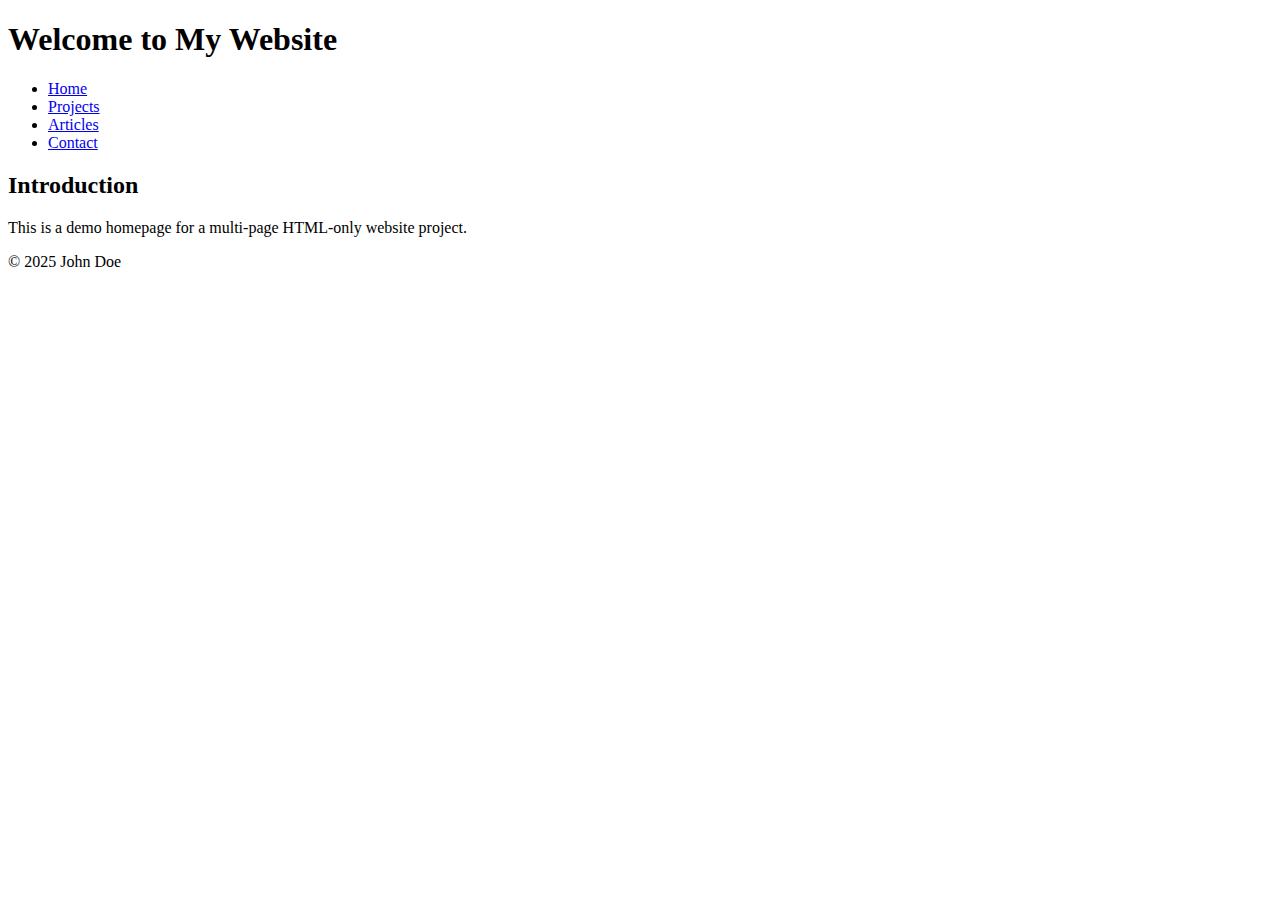
<file: Basic_HTML_Website/index.html>
<!DOCTYPE html>
<html lang="en">
<head>
  <meta charset="UTF-8" />
  <meta name="viewport" content="width=device-width, initial-scale=1.0" />
  <meta name="description" content="Homepage of a simple HTML website project with semantic structure." />
  <meta name="author" content="Anujit" />
  <title>Home | Basic HTML Website</title>
</head>
<body>
  <header>
    <h1>Welcome to My Website</h1>
  </header>

  <nav>
    <ul>
      <li><a href="index.html">Home</a></li>
      <li><a href="projects.html">Projects</a></li>
      <li><a href="articles.html">Articles</a></li>
      <li><a href="contact.html">Contact</a></li>
    </ul>
  </nav>

  <main>
    <h2>Introduction</h2>
    <p>This is a demo homepage for a multi-page HTML-only website project.</p>
  </main>

  <footer>
    <p>&copy; 2025 John Doe</p>
  </footer>
</body>
</html>
</file>
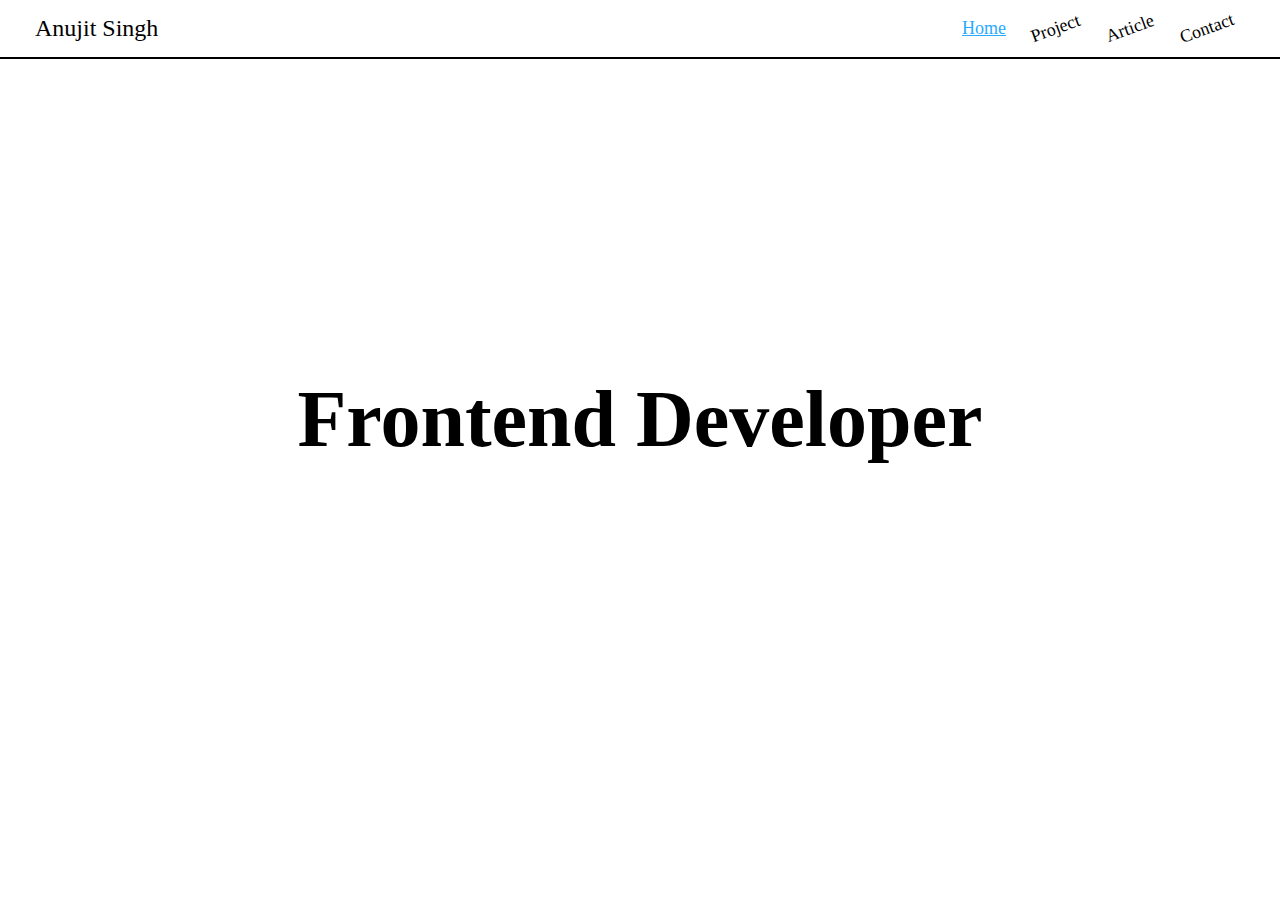
<file: Personal_Portfolio/index.html>
<!DOCTYPE html>
<html lang="en">
<head>
  <meta charset="UTF-8">
  <meta name="viewport" content="width=device-width, initial-scale=1.0">
  <meta name="description" content="Homepage" />
  <meta name="author" content="Anujit" />

  <!-- fonts -->
  <link rel="preconnect" href="https://fonts.googleapis.com">
  <link rel="preconnect" href="https://fonts.gstatic.com" crossorigin>
  <link href="https://fonts.googleapis.com/css2?family=Homemade+Apple&family=Roboto:ital,wght@0,100..900;1,100..900&family=Schoolbell&display=swap" rel="stylesheet">

  <!-- css -->
  <link rel="stylesheet" href="css/style.css">

  <title>My Portfolio</title>

</head>
<body>

  <header>
    <nav>
      <h2 class="nav-logo" ><a href="index.html">Anujit Singh</a></h2>
      <div class="nav-link">
        <a href="" id="on-page">Home</a>
        <a href="projects.html">Project</a>
        <a href="articles.html">Article</a>
        <a href="contact.html">Contact</a>
      </div>
    </nav>
  </header>
  
  <main>
    <div class="main-container">
      <h1>Frontend Developer</h1>
    </div>
  </main>

  <footer>

  </footer>
</body>
</html>
</file>
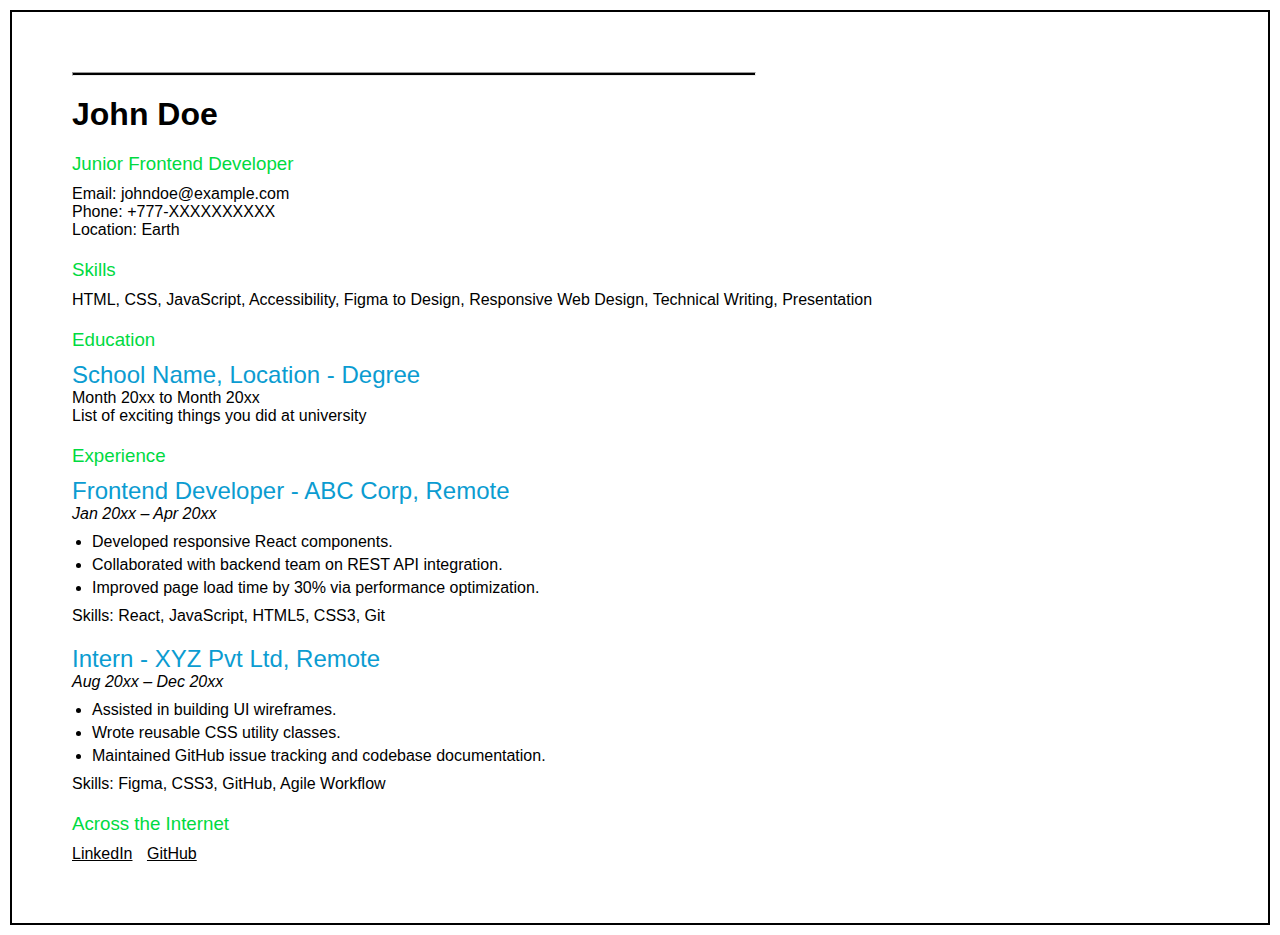
<file: single-page-cv/index.html>
<!DOCTYPE html>
<html lang="en">
<head>
  <meta charset="UTF-8">
  
  <!-- Open Graph Meta Tags -->
  <meta property="og:title" content="Resume Template" />
  <meta property="og:type" content="website" />
    <!-- TODO: Replace placeholder with actual URL and image when hosted -->
    <meta property="og:url" content="https://example.com/resume.html" />
    <meta property="og:image" content="https://via.placeholder.com/1200x630.png?text=Resume+Preview" />
  <meta property="og:description" content="John Doe's professional resume. Skilled in full stack web development, Java, and React." />
  <meta property="og:site_name" content="Portfolio Template" />


  <!-- favicon -->
  <link rel="shortcut icon" href="assets/images/favicon.ico" type="image/x-icon">

  <title>My Resume</title>

  <!-- css -->
  <style>
    *{
      margin: 0;
      padding: 0;
    }

    body{
      font-family: 'Segoe UI', Tahoma, Geneva, Verdana, sans-serif;
      margin: 10px;
      padding: 60px;
      border: 2px solid black;
    }

    hr{
      height: 2px;
      width: 60%;
      background-color: black;
    }

    h1{
      font-size: xx-large;
      margin: 20px 0;
    }

    h2{
      font-weight: 400;
      color: rgb(11, 156, 209);
    }

    h3{
      color: rgb(0, 218, 65);font-weight: 500;
      margin: 20px 0 10px;
    }

    ul {
      margin: 10px 20px;
    }

    li {
      margin: 5px 0;
      font-weight: 500;
    }

    article.job {
      margin: 0 0 20px;
    }

    p{
      font-weight: 500;
    }

    a{
      color: black;
      font-weight: 500;
      margin: 0 10px 0 0;
    }


  </style>

</head>

<body>

  <hr>
  <header>
    <h1>John Doe</h1>
    <h3>Junior Frontend Developer</h3>
    <section class="address">
      <p>Email: johndoe@example.com</p>
      <p>Phone: +777-XXXXXXXXXX</p>
      <p>Location: Earth</p>
    </section>
  </header>

  <section class="skills">
    <h3>Skills</h3>
    <p>HTML, CSS, JavaScript, Accessibility, Figma to Design, Responsive Web Design, Technical Writing, Presentation</p>
  </section>

  <section class="education">
    <h3>Education</h3>
    <h2>School Name, Location - Degree</h2>
    <p>Month 20xx to Month 20xx</p>
    <p>List of exciting things you did at university</p>
  </section>

  <section class="experience">
    <h3>Experience</h3>

    <article class="job">
      <h2>Frontend Developer - ABC Corp, Remote</h2>
      <p><em>Jan 20xx – Apr 20xx</em></p>
      <ul>
        <li>Developed responsive React components.</li>
        <li>Collaborated with backend team on REST API integration.</li>
        <li>Improved page load time by 30% via performance optimization.</li>
      </ul>
      <p>Skills: React, JavaScript, HTML5, CSS3, Git</p>
    </article>

    <article class="job">
      <h2>Intern - XYZ Pvt Ltd, Remote</h2>
      <p><em>Aug 20xx – Dec 20xx</em></p>
      <ul>
        <li>Assisted in building UI wireframes.</li>
        <li>Wrote reusable CSS utility classes.</li>
        <li>Maintained GitHub issue tracking and codebase documentation.</li>
      </ul>
      <p>Skills: Figma, CSS3, GitHub, Agile Workflow</p>
    </article>

  </section>

<footer>
  <h3>Across the Internet</h3>
  <a href="https://in.linkedin.com/">LinkedIn</a>
  <a href="https://github.com/">GitHub</a>
</footer>

</body>
</html>
</file>
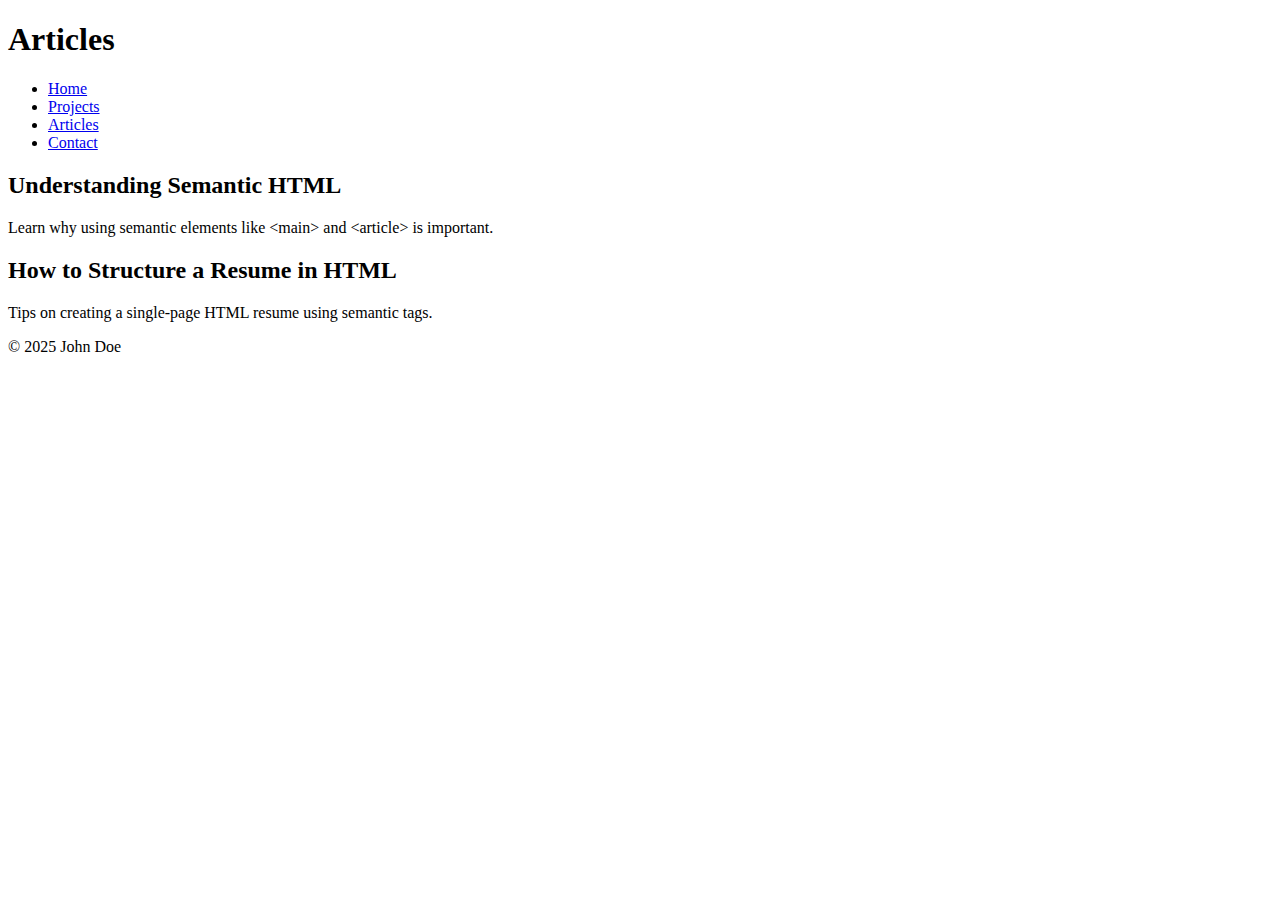
<file: Basic_HTML_Website/articles.html>
<!DOCTYPE html>
<html lang="en">
<head>
  <meta charset="UTF-8" />
  <meta name="viewport" content="width=device-width, initial-scale=1.0" />
  <meta name="description" content="Articles and blog posts about HTML learning." />
  <meta name="author" content="John Doe" />
  <title>Articles | Basic HTML Website</title>
</head>
<body>
  <header>
    <h1>Articles</h1>
  </header>

  <nav>
    <ul>
      <li><a href="index.html">Home</a></li>
      <li><a href="projects.html">Projects</a></li>
      <li><a href="articles.html">Articles</a></li>
      <li><a href="contact.html">Contact</a></li>
    </ul>
  </nav>

  <main>
    <article>
      <h2>Understanding Semantic HTML</h2>
      <p>Learn why using semantic elements like &lt;main&gt; and &lt;article&gt; is important.</p>
    </article>

    <article>
      <h2>How to Structure a Resume in HTML</h2>
      <p>Tips on creating a single-page HTML resume using semantic tags.</p>
    </article>
  </main>

  <footer>
    <p>&copy; 2025 John Doe</p>
  </footer>
</body>
</html>
</file>
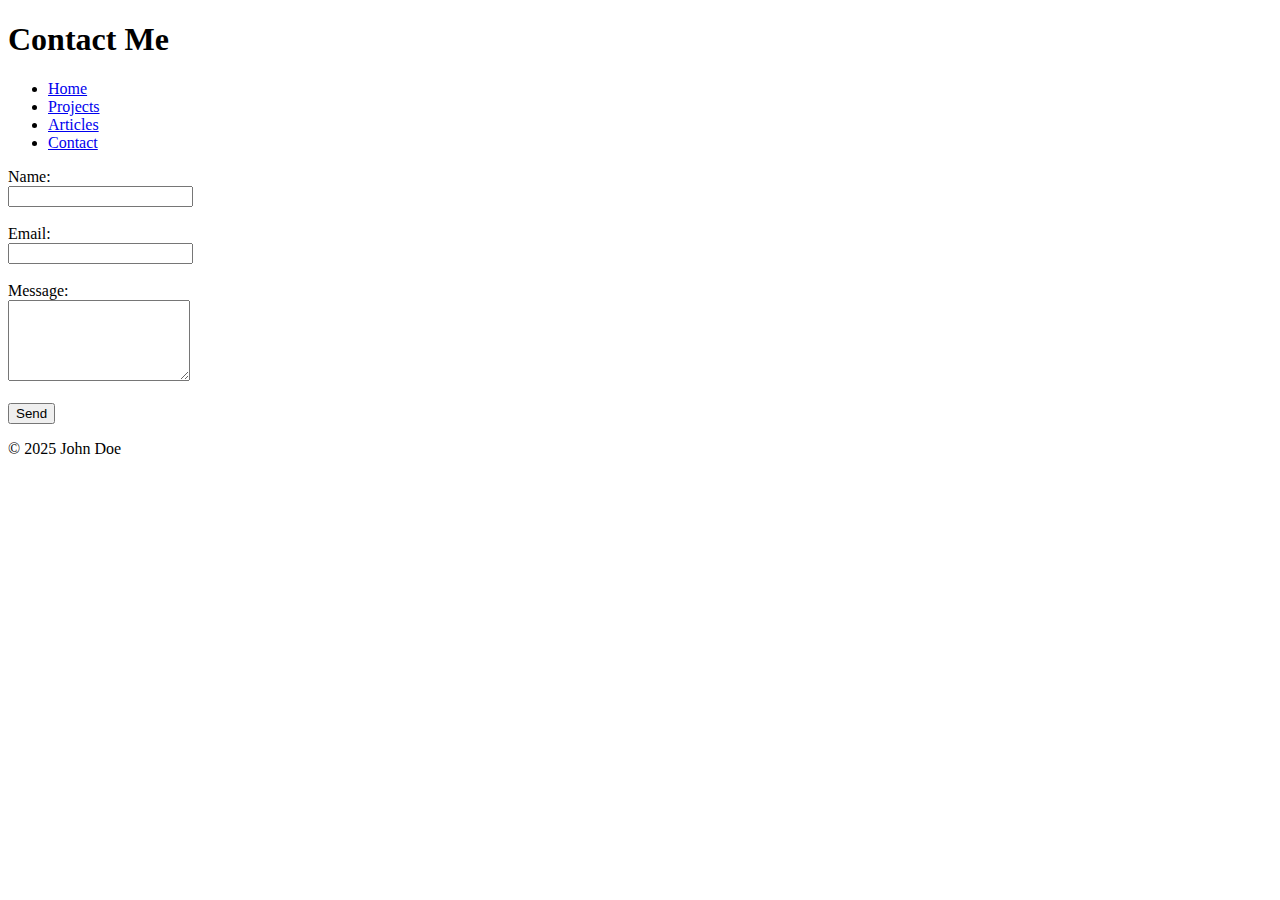
<file: Basic_HTML_Website/contact.html>
<!DOCTYPE html>
<html lang="en">
<head>
  <meta charset="UTF-8" />
  <meta name="viewport" content="width=device-width, initial-scale=1.0" />
  <meta name="description" content="Contact form page with name, email, and message fields." />
  <meta name="author" content="John Doe" />
  <title>Contact | Basic HTML Website</title>
</head>
<body>
  <header>
    <h1>Contact Me</h1>
  </header>

  <nav>
    <ul>
      <li><a href="index.html">Home</a></li>
      <li><a href="projects.html">Projects</a></li>
      <li><a href="articles.html">Articles</a></li>
      <li><a href="contact.html">Contact</a></li>
    </ul>
  </nav>

  <main>
    <form action="#" method="post">
      <label for="name">Name:</label><br />
      <input type="text" id="name" name="name" required /><br /><br />

      <label for="email">Email:</label><br />
      <input type="email" id="email" name="email" required /><br /><br />

      <label for="message">Message:</label><br />
      <textarea id="message" name="message" rows="5" required></textarea><br /><br />

      <button type="submit">Send</button>
    </form>
  </main>

  <footer>
    <p>&copy; 2025 John Doe</p>
  </footer>
</body>
</html>
</file>
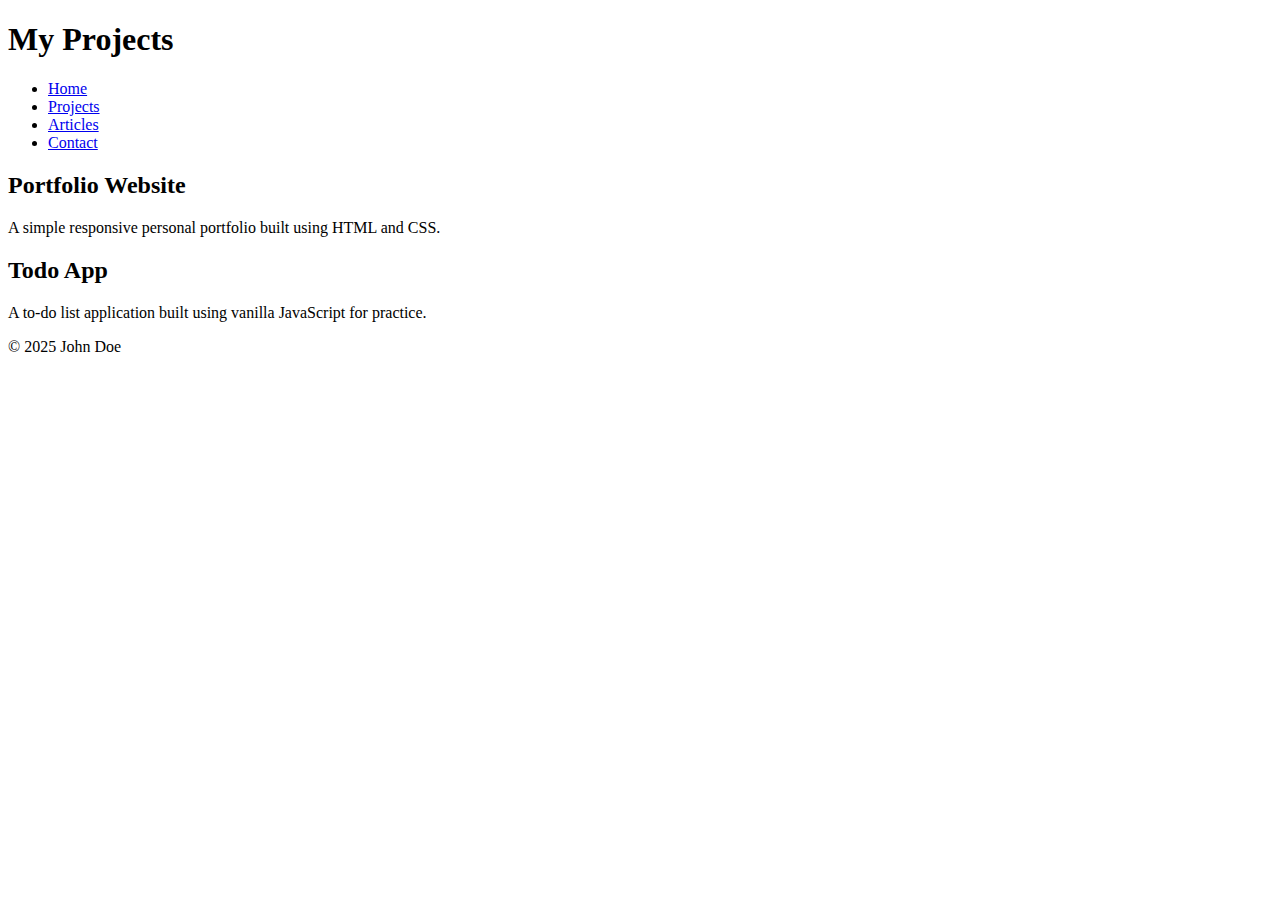
<file: Basic_HTML_Website/projects.html>
<!DOCTYPE html>
<html lang="en">
<head>
  <meta charset="UTF-8" />
  <meta name="viewport" content="width=device-width, initial-scale=1.0" />
  <meta name="description" content="Projects page showcasing sample project entries." />
  <meta name="author" content="John Doe" />
  <title>Projects | Basic HTML Website</title>
</head>
<body>
  <header>
    <h1>My Projects</h1>
  </header>

  <nav>
    <ul>
      <li><a href="index.html">Home</a></li>
      <li><a href="projects.html">Projects</a></li>
      <li><a href="articles.html">Articles</a></li>
      <li><a href="contact.html">Contact</a></li>
    </ul>
  </nav>

  <main>
    <article>
      <h2>Portfolio Website</h2>
      <p>A simple responsive personal portfolio built using HTML and CSS.</p>
    </article>

    <article>
      <h2>Todo App</h2>
      <p>A to-do list application built using vanilla JavaScript for practice.</p>
    </article>
  </main>

  <footer>
    <p>&copy; 2025 John Doe</p>
  </footer>
</body>
</html>
</file>
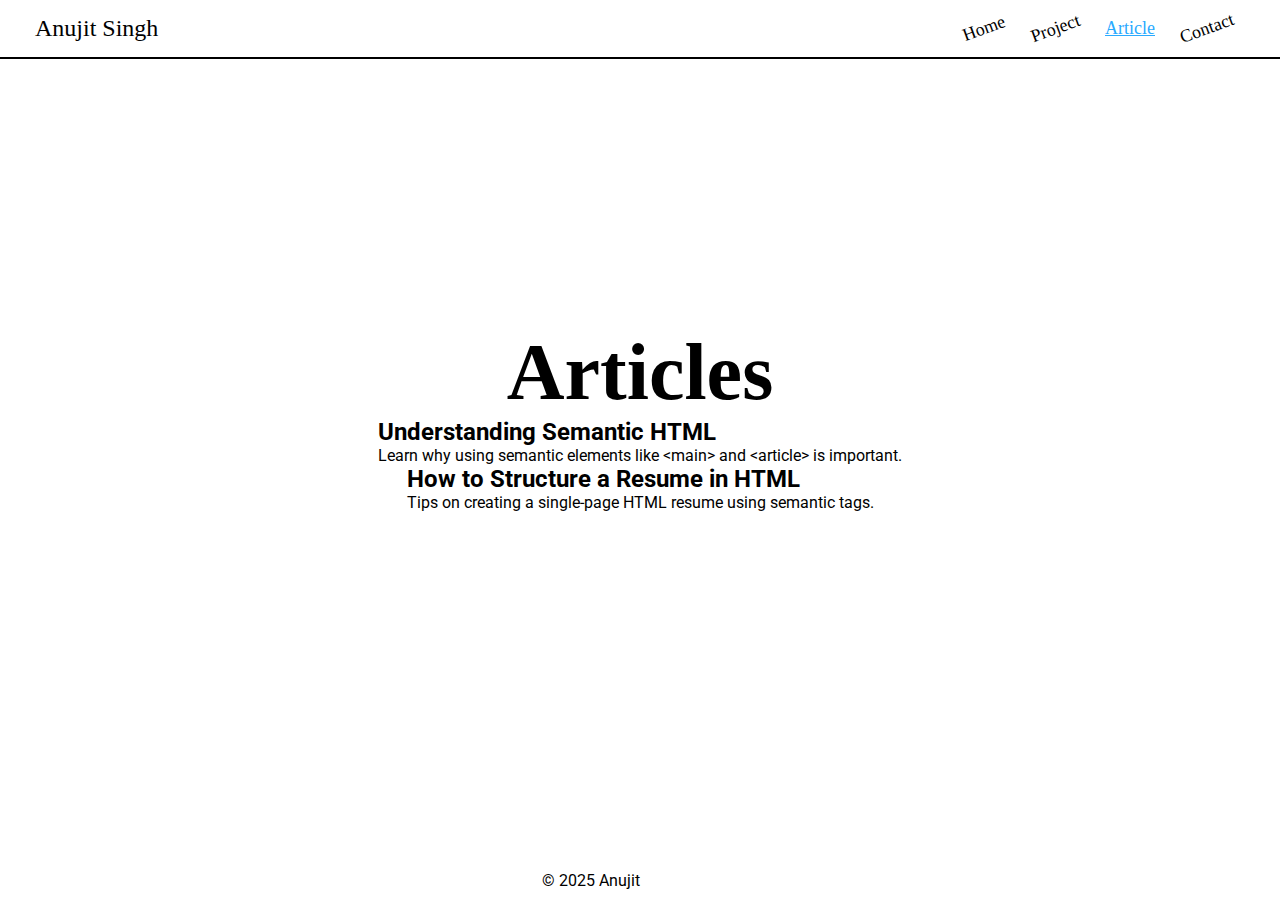
<file: Personal_Portfolio/articles.html>
<!DOCTYPE html>
<html lang="en">
<head>
  <meta charset="UTF-8" />
  <meta name="viewport" content="width=device-width, initial-scale=1.0" />
  <meta name="description" content="Articles and blog posts." />
  <meta name="author" content="Anujit" />

  <title>Articles | Basic HTML Website</title>

  <!-- fonts -->
  <link rel="preconnect" href="https://fonts.googleapis.com">
  <link rel="preconnect" href="https://fonts.gstatic.com" crossorigin>
  <link href="https://fonts.googleapis.com/css2?family=Homemade+Apple&family=Roboto:ital,wght@0,100..900;1,100..900&family=Schoolbell&display=swap" rel="stylesheet">

  <!-- css -->
  <link rel="stylesheet" href="css/style.css">

</head>
<body>
    
  <header>
    <nav>
      <h2 class="nav-logo" ><a href="index.html">Anujit Singh</a></h2>
      <div class="nav-link">
        <a href="index.html">Home</a>
        <a href="projects.html">Project</a>
        <a href="articles.html" id="on-page">Article</a>
        <a href="contact.html">Contact</a>
      </div>
    </nav>
  </header>

  <main class="main-container">
    <h1>Articles</h1>
    <article>
      <h2>Understanding Semantic HTML</h2>
      <p>Learn why using semantic elements like &lt;main&gt; and &lt;article&gt; is important.</p>
    </article>

    <article>
      <h2>How to Structure a Resume in HTML</h2>
      <p>Tips on creating a single-page HTML resume using semantic tags.</p>
    </article>
  </main>

  <footer>
    <p>&copy; 2025 Anujit</p>
  </footer>
</body>
</html>
</file>
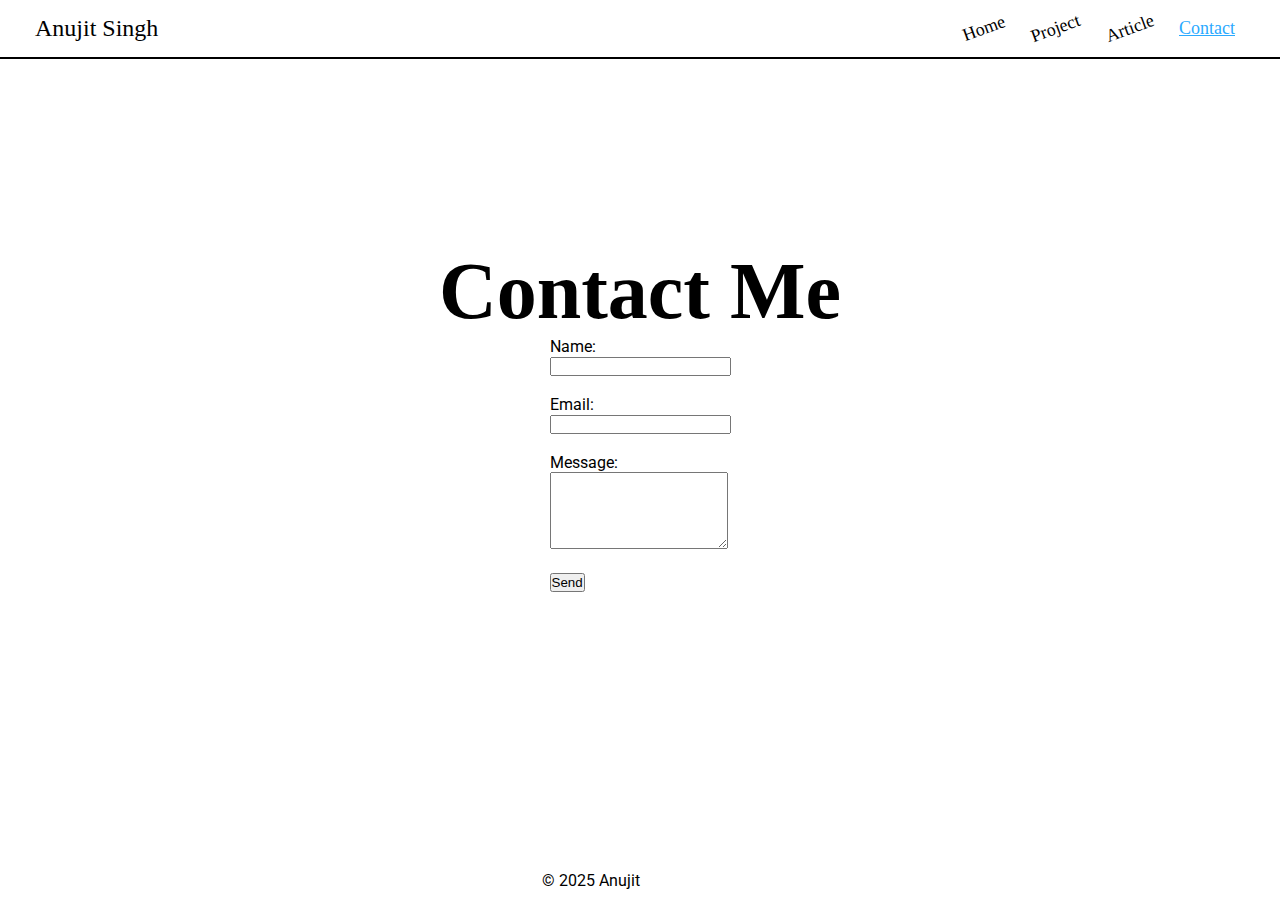
<file: Personal_Portfolio/contact.html>
<!DOCTYPE html>
<html lang="en">
<head>
  <meta charset="UTF-8" />
  <meta name="viewport" content="width=device-width, initial-scale=1.0" />
  <meta name="description" content="Contact" />
  <meta name="author" content="Anujit" />

  <title>Contact | Basic HTML Website</title>

  <!-- fonts -->
  <link rel="preconnect" href="https://fonts.googleapis.com">
  <link rel="preconnect" href="https://fonts.gstatic.com" crossorigin>
  <link href="https://fonts.googleapis.com/css2?family=Homemade+Apple&family=Roboto:ital,wght@0,100..900;1,100..900&family=Schoolbell&display=swap" rel="stylesheet">

  <!-- css -->
  <link rel="stylesheet" href="css/style.css">

</head>
<body>
  <header>
    <nav>
      <h2 class="nav-logo" ><a href="index.html">Anujit Singh</a></h2>
      <div class="nav-link">
        <a href="index.html">Home</a>
        <a href="projects.html">Project</a>
        <a href="articles.html">Article</a>
        <a href="contact.html" id="on-page">Contact</a>
      </div>
    </nav>
  </header>

  <main class="main-container">
    <h1>Contact Me</h1>
    <form action="#" method="post">
      <label for="name">Name:</label><br />
      <input type="text" id="name" name="name" required /><br /><br />

      <label for="email">Email:</label><br />
      <input type="email" id="email" name="email" required /><br /><br />

      <label for="message">Message:</label><br />
      <textarea id="message" name="message" rows="5" required></textarea><br /><br />

      <button type="submit">Send</button>
    </form>
  </main>

  <footer>
    <p>&copy; 2025 Anujit</p>
  </footer>
</body>
</html>
</file>
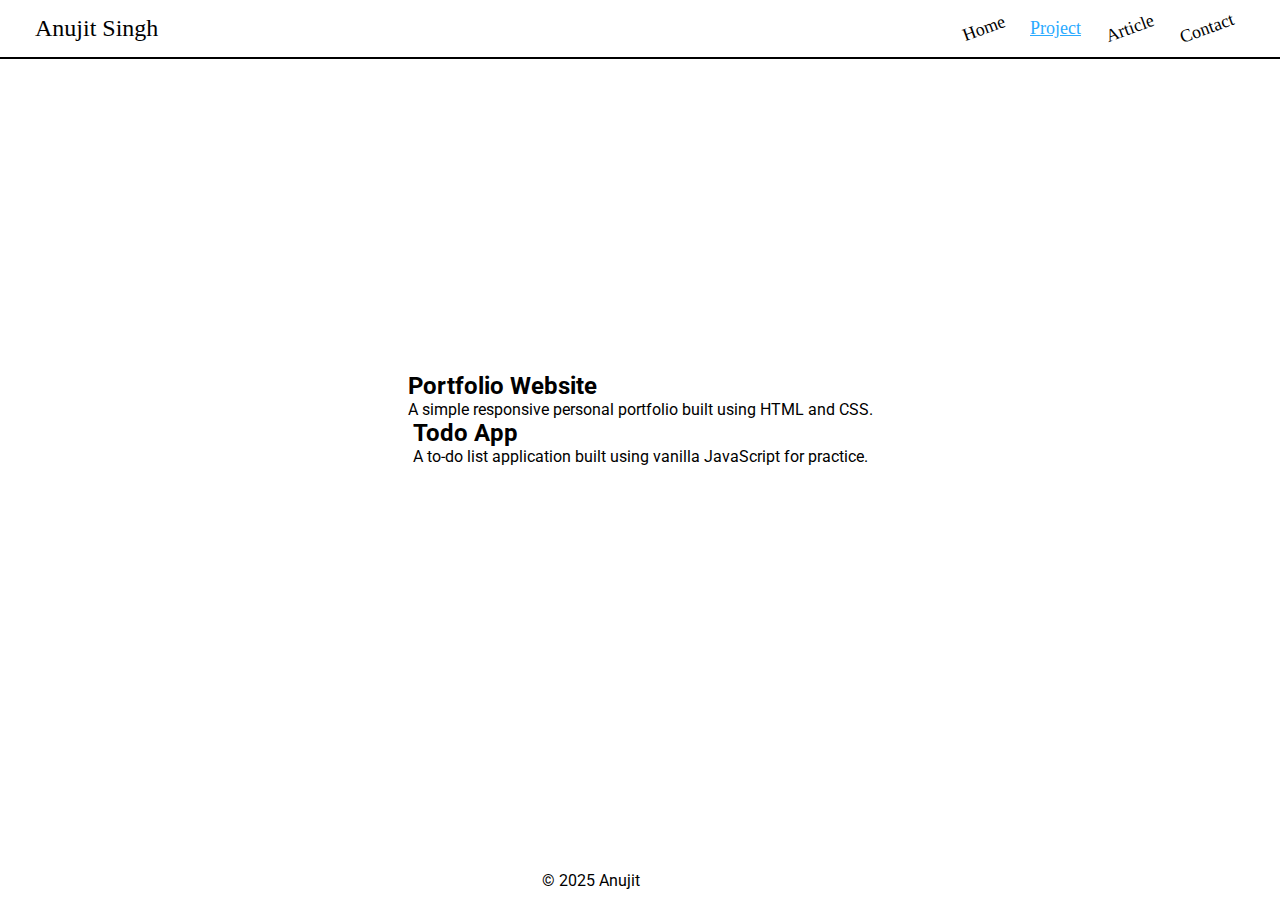
<file: Personal_Portfolio/projects.html>
<!DOCTYPE html>
<html lang="en">
<head>

  <meta charset="UTF-8" />
  <meta name="viewport" content="width=device-width, initial-scale=1.0" />
  <meta name="description" content="Projects page showcasing sample project entries." />
  <meta name="author" content="Anujit" />

  <title>Projects | Basic HTML Website</title>

  <!-- fonts -->
  <link rel="preconnect" href="https://fonts.googleapis.com">
  <link rel="preconnect" href="https://fonts.gstatic.com" crossorigin>
  <link href="https://fonts.googleapis.com/css2?family=Homemade+Apple&family=Roboto:ital,wght@0,100..900;1,100..900&family=Schoolbell&display=swap" rel="stylesheet">

  <!-- css -->
  <link rel="stylesheet" href="css/style.css">

</head>
<body>

  <header>
    <nav>
      <h2 class="nav-logo" ><a href="index.html">Anujit Singh</a></h2>
      <div class="nav-link">
        <a href="index.html">Home</a>
        <a href="projects.html" id="on-page">Project</a>
        <a href="articles.html">Article</a>
        <a href="contact.html">Contact</a>
      </div>
    </nav>
  </header>

  <main class="main-container">
    <article >
      <h2>Portfolio Website</h2>
      <p>A simple responsive personal portfolio built using HTML and CSS.</p>
    </article>

    <article>
      <h2>Todo App</h2>
      <p>A to-do list application built using vanilla JavaScript for practice.</p>
    </article>
  </main>

  <footer>
    <p>&copy; 2025 Anujit</p>
  </footer>
</body>
</html>
</file>
<file: Personal_Portfolio/css/style.css>
*{
  margin: 0;
  padding: 0;
  user-select: none;
}

body{
  box-sizing: border-box;
  font-family: "Roboto", sans-serif;
}

header{
  border-bottom: 2px solid black;
}

nav{
  display: flex;
  flex-direction: row;
  align-items: center;
}

.nav-logo{
  font-family: "Schoolbell", cursive;
  padding: 5px;
  margin: 10px 20px;
}

.nav-logo a{
  font-size: x-large;
  text-decoration: none;
  color: black;
}

.nav-link{
  margin: 10px;
  padding: 5px;
  position: absolute;
  right: 20px;
}

.nav-link p,a{
  font-family: "Schoolbell", cursive;
  display: inline-block;
  padding: 0 5px;
  margin: 0 5px;
  font-size: large;
  font-weight: 500;
}

.nav-link a{
  text-decoration: none;
  color: black; 
  transform: rotate(340deg);
  transition: 300ms;
}

.nav-link a:hover{
  transform: rotate(360deg);
  color: rgb(42, 170, 255);
  text-decoration: underline;
}

.main-container{
  width: 100vw;
  height: 80vh;
  display: flex;
  flex-direction: column;
  justify-content: center;
  align-items: center;
}

.main-container h1{
  font-family: "Homemade Apple", cursive;
  font-size: 5rem;
}

#on-page{
  transform: rotate(360deg);
  color: rgb(42, 170, 255);
  text-decoration: underline;
}

footer{
  position: absolute;
  bottom: 10px;
  right: 50%;
}

@media (max-width: 768px) {
  nav {
    flex-direction: column;
    align-items: center;
    padding: 10px;
  }

  .nav-logo {
    margin: 10px;
  }

  .nav-link {
    position: static;
    width: 100%;
    margin-top: 10px;
    display: flex;
    flex-direction: column;
    align-items: center;
  }

  .nav-link a {
    margin: 5px 0;
    padding: 5px 10px;
    transform: none;
  }

  .nav-link a:hover {
    transform: none;
  }

  .main-container {
    height: auto;
    padding: 40px 20px;
  }

  .main-container h1 {
    font-size: 2.5rem;
    text-align: center;
  }

  footer {
    position: static;
    text-align: center;
    margin-top: 2rem;
  }
}
</file>
